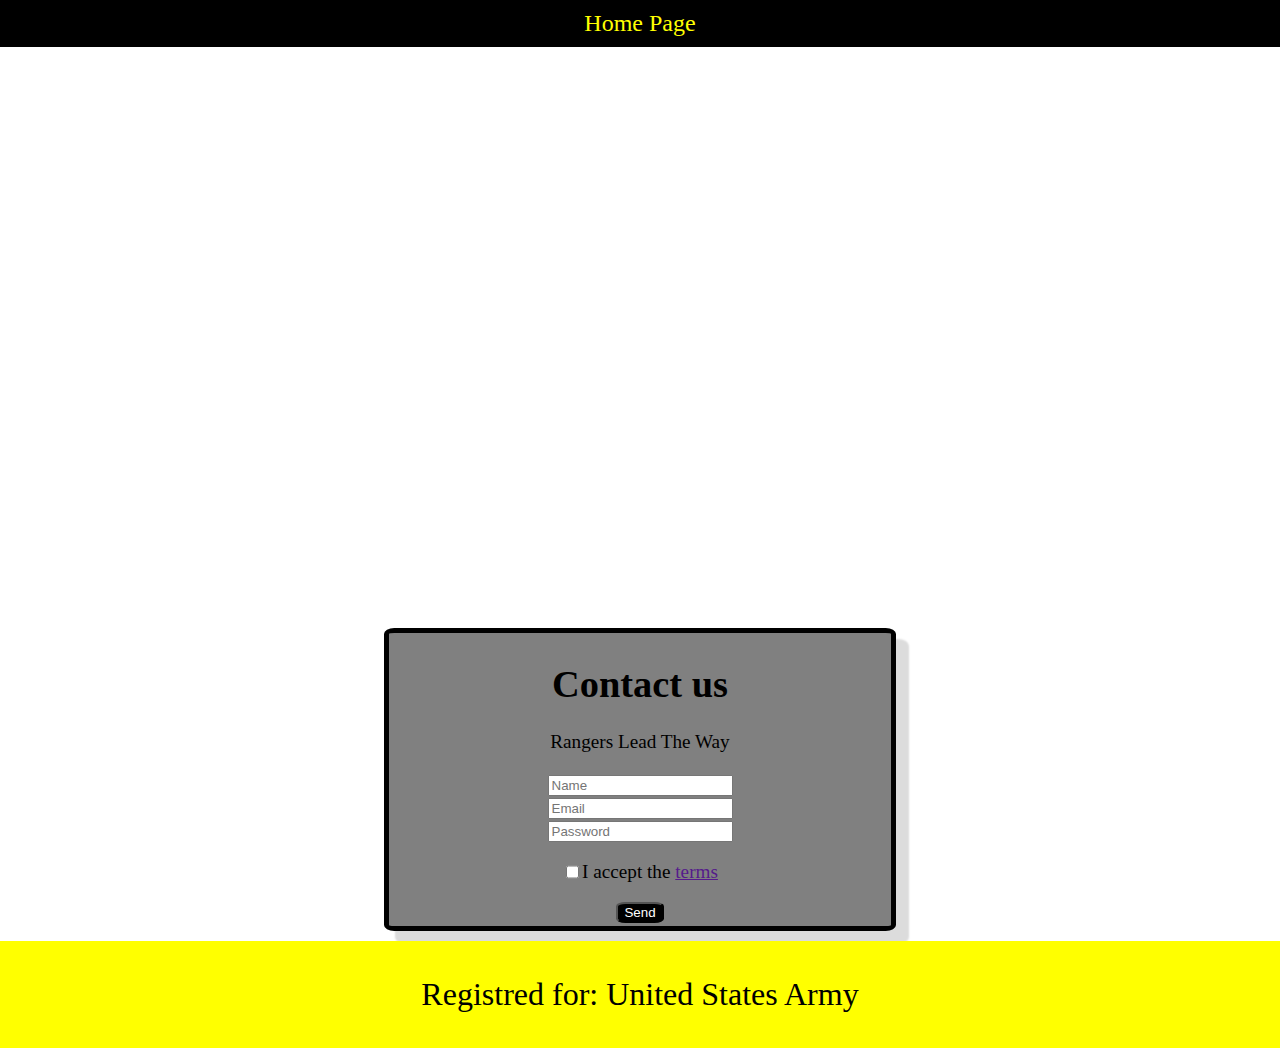
<file: Rangers+Army/06-JOIN US/index.html>
<!DOCTYPE html>
<html lang="en">
<head>
    <meta charset="UTF-8">
    <meta http-equiv="X-UA-Compatible" content="IE=edge">
    <meta name="viewport" content="width=device-width, initial-scale=1.0">
    <title>Join us</title>
    <link rel="stylesheet" href="styles.css">
</head>
<body>
    
    
    <div class="navbar">
        <a href="http://127.0.0.1:5500/HTML+CSS/Rangers+Army/01-Main%20Page/index.html">Home Page</a>
    </div>

    <div class="text">
        <h1>Join Us</h1>
        <h3>Officer:</h3> 
        <h5>EMAIL: 75officerrecruit@socom.mil<br> </h5>
        <h3>Enlisted:</h3> 
        <h5>EMAIL: 75recruit@socom.mil</h5>
            <br>
        <h3>Unrivaled Precision:</h3>
        <h5>Be a U.S. citizen <br>
            - Be on Active Duty and Volunteer for assignment <br>
            - Have a General Technical Score of 105 or higher (can be waived on case by case basis) <br>
            - No physical limitations (PULHES of 111221 or better) <br>
            - Qualify and volunteer to attend the Basic Airborne Course <br>
            - A person of good character (no pending UCMJ action or drug or alcohol related incidents within 24 months) <br>
            - Must enlist into or currently hold a Military Occupational Specialty found in the 75th Ranger Regiment <br>
            - Able to attain at minimum a Secret clearance <br>
            - Pass physical requirements which include the Ranger Fitness Test (58 push-ups, 69 sit- ups, run 5 miles in 40 minutes or less, <br> 
            6 pull-ups), Water Survival Assessment, and 12 mile Foot March with a 35lb rucksack and weapon in under 3 hours. <br>
            </h5>

    </div>

    <div class="form">
        <h1>Contact us</h1>
        <p>Rangers Lead The Way</p>

        <input type="text" id="userName" placeholder="Name"> <br>

        <input type="email" id="userEmail" placeholder="Email">

        <div class="heslo">
            <input type="password" id="pswrd2" placeholder="Password">
        </div>

        <div class="cons">
            <input type="checkbox"> 
            <p>I accept the <a href="">terms</a></p>
        </div>

        <button>Send</button>
    </div>

    <footer>
        <p>Registred for: United States Army</p>
    </footer>

</body>
</html>
</file>
<file: Rangers+Army/06-JOIN US/styles.css>
.navbar {
background-color:black;
padding: 10px;
display: flex;
justify-content: space-evenly;
}

.navbar a {
color: yellow;
font-size: x-large;
text-decoration: none;
}

.navbar a:hover {
color: orange;
}

.mainPageContrainer {
display: flex;
justify-content: space-evenly;
background-color: black;
}

.headMainPage {
margin-top: 75px;
}

.text {
    background-image: url(https://miro.medium.com/v2/resize:fit:1400/1*Zbv2MZhkwOfkn0nqdFY--Q.jpeg);
    padding: 10px;
    color: white;
    font-size: large;
    text-align: center;
}

body {
    margin: 0px;
}

.form {
    text-align: center;
    padding: 3px;
    background-color: gray;
    color: black;
    font-size: larger;
    margin-bottom: 10px;
    border: 5px solid black;
    margin-left: 30%;
    margin-right: 30%;
    border-radius: 2%;
    box-shadow: 12px 12px 2px 1px gainsboro;
}


.cons {
    display: flex;
    flex-direction: row;
    justify-content: center;
}

.form button {
    max-width: 100px;
    display: block;
    margin: auto;
    background-color: black;
    color: white;
    border-radius: 20%;
}

.form button:hover {
    color: yellow;
}

footer {
    text-align: center;
    padding: 3px;
    background-color: yellow;
    color: black;
    font-size: xx-large;
}
</file>
